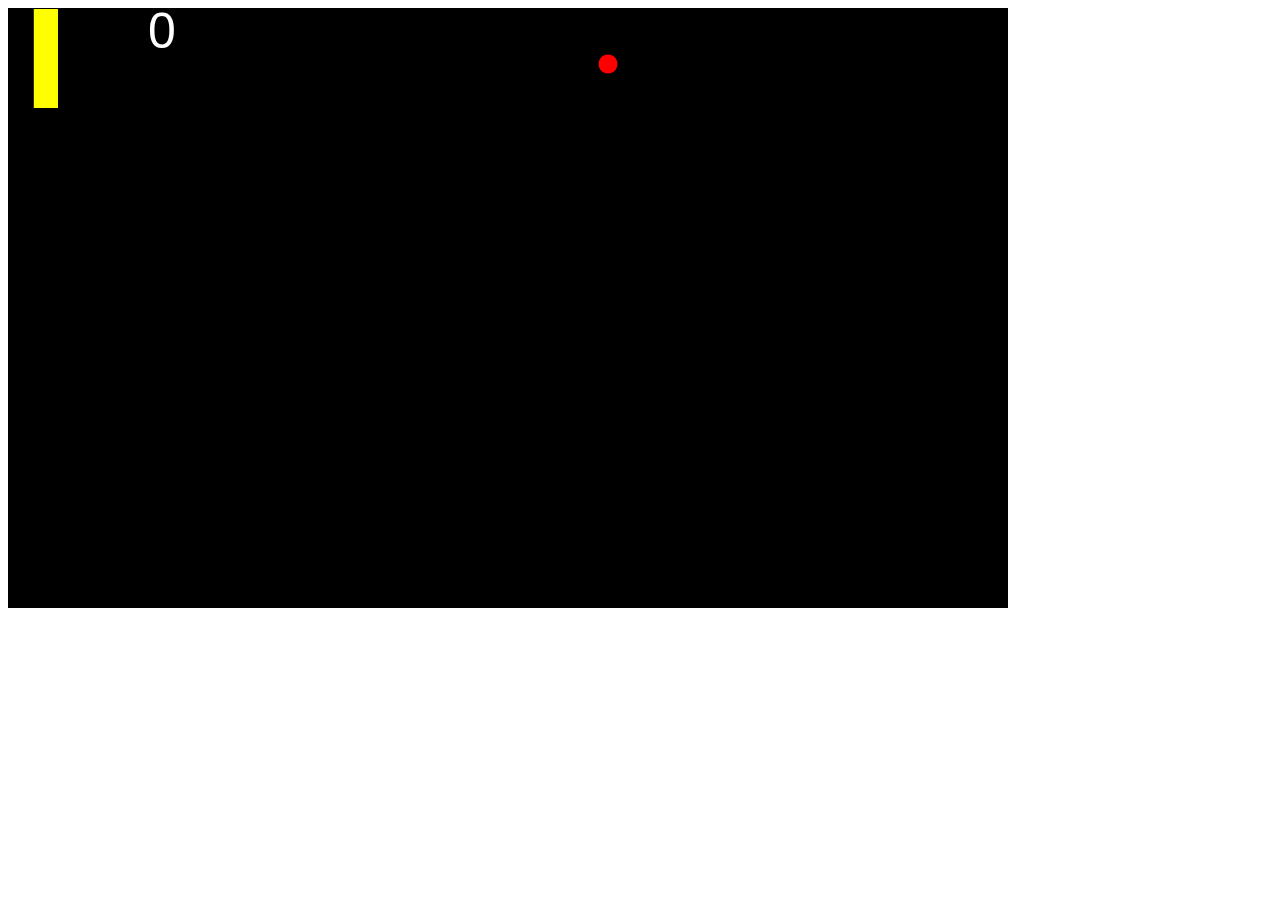
<file: pong/index.html>
<!DOCTYPE html>
<html lang="fr">
<head>
    <meta charset="UTF-8">
    <meta name="viewport" content="width=device-width, initial-scale=1.0">
    <title>Pong</title>
</head>
<body>
    <script src="p5/p5.min.js"></script>
    <script src="pong.js"></script>
</body>
</html>
</file>
